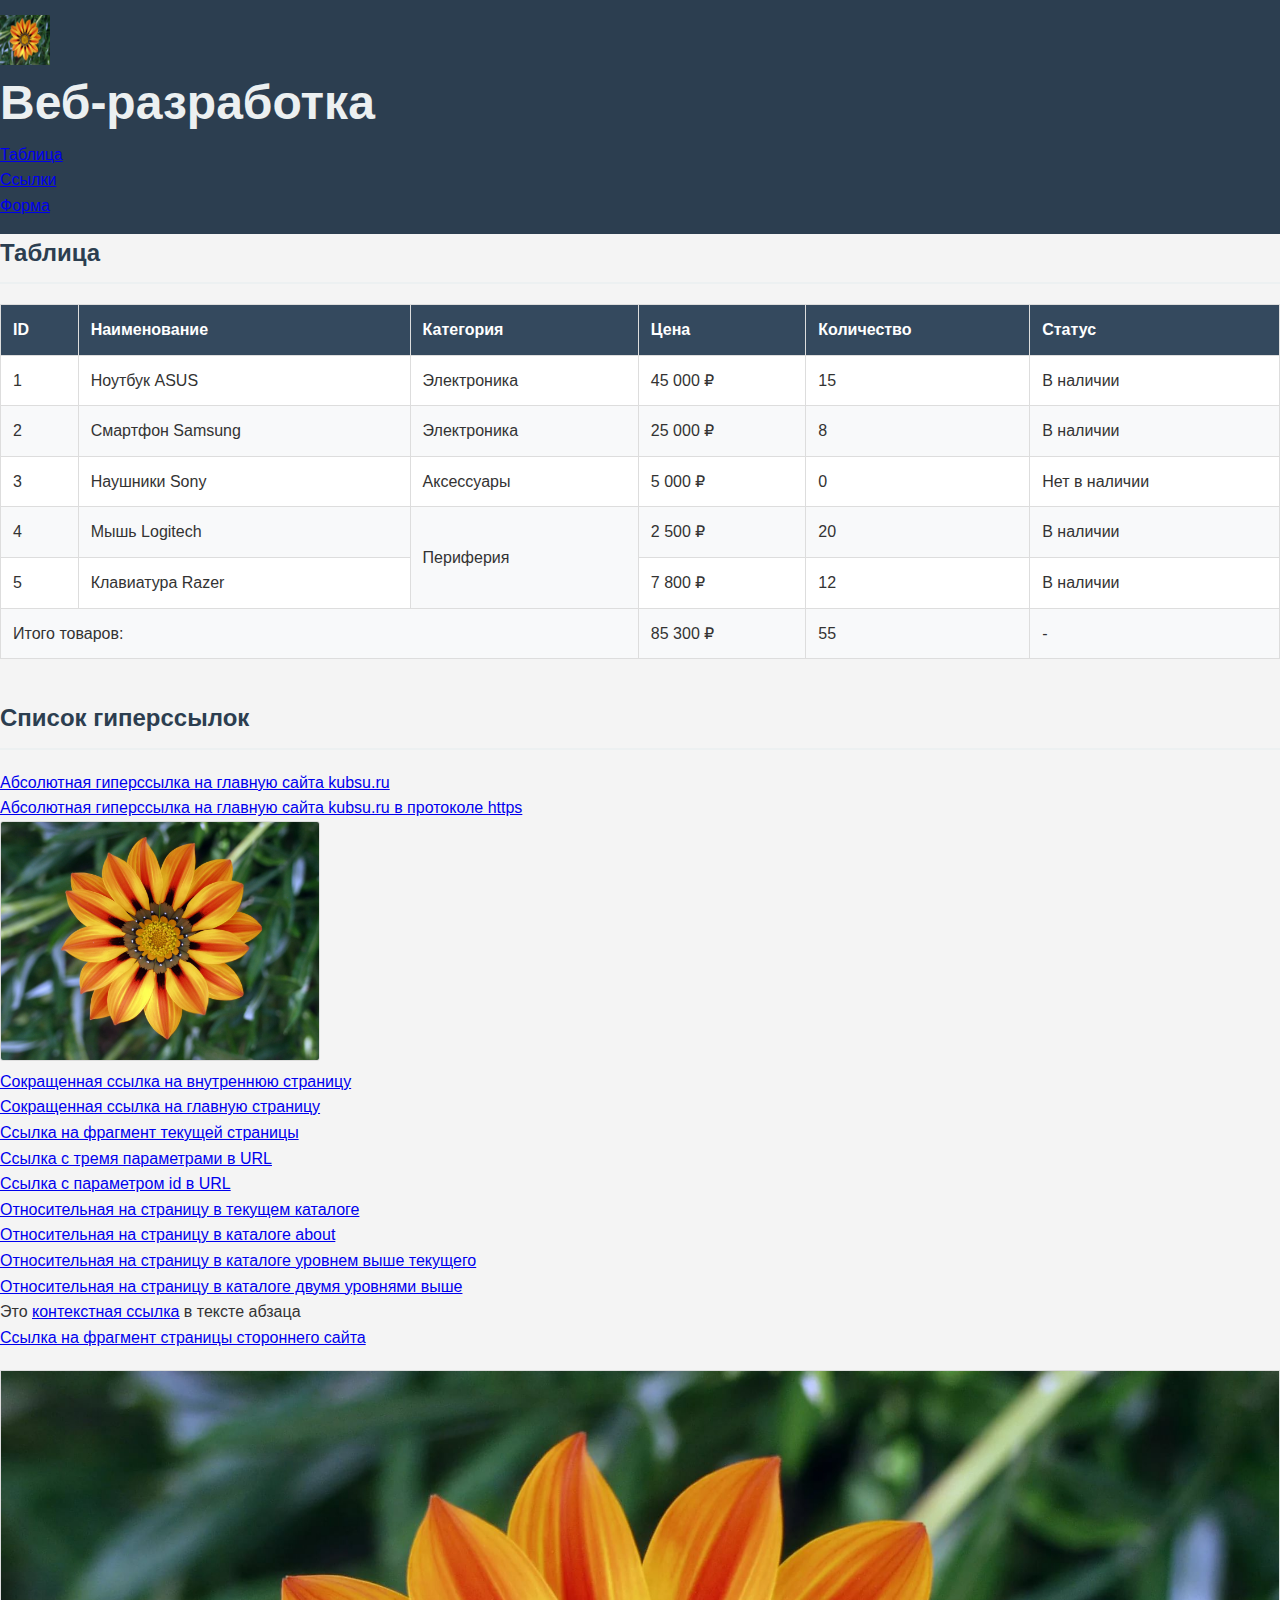
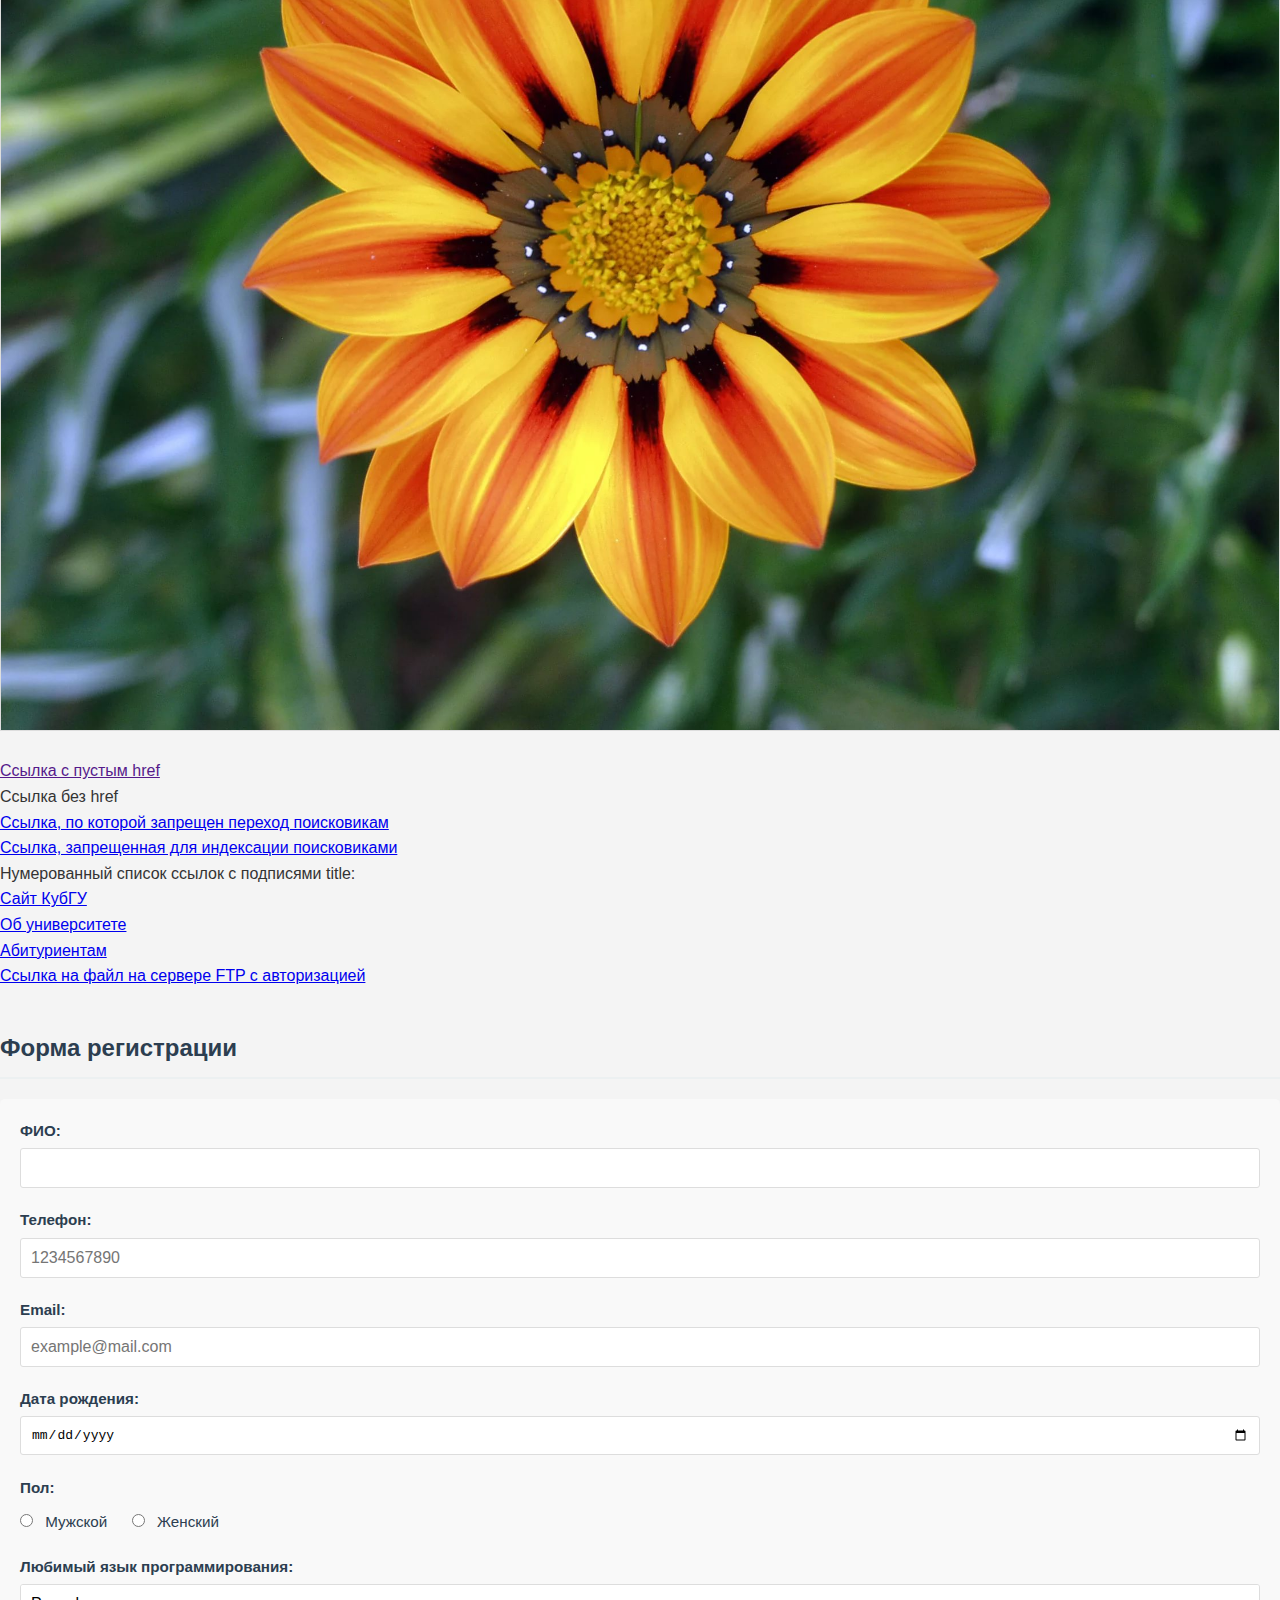
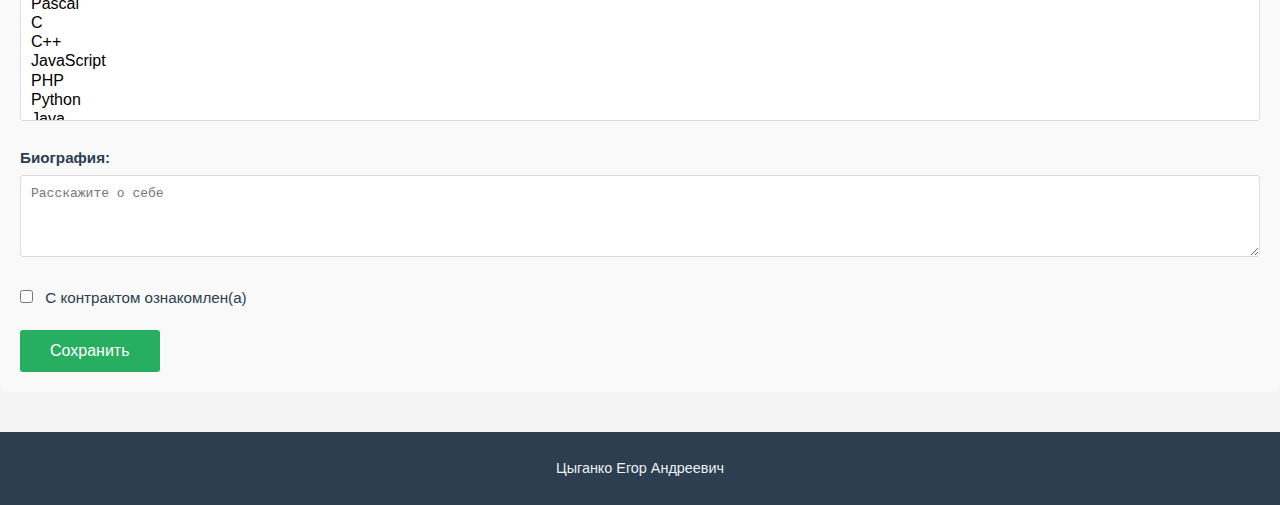
<file: index.html>
<!DOCTYPE html>
<html lang="ru">
<head>
  <meta charset="utf-8">
  <meta name="viewport" content="width=device-width, initial-scale=1.0">
  <title>Цыганко Егор Андреевич - Ссылки и форма</title>
  <link rel="stylesheet" href="style.css">
</head>
<body>
  <header id="header">
    <div class="container">
      <div class="logo">
        <img src="image.jpg" alt="Логотип сайта" width="50" height="50">
      </div>
      <div class="site-title">
        <h1>Веб-разработка</h1>
      </div>
      <nav class="main-nav">
        <ul>
          <li><a href="#table-section">Таблица</a></li>
          <li><a href="#links-section">Ссылки</a></li>
          <li><a href="#form-section">Форма</a></li>
        </ul>
      </nav>
    </div>
  </header>

  <main class="container">
    <div class="content-wrapper">
      <section id="table-section" class="content-block">
        <h2>Таблица</h2>
        <table class="data-table">
          <thead>
            <tr>
              <th>ID</th>
              <th>Наименование</th>
              <th>Категория</th>
              <th>Цена</th>
              <th>Количество</th>
              <th>Статус</th>
            </tr>
          </thead>
          <tbody>
            <tr>
              <td>1</td>
              <td>Ноутбук ASUS</td>
              <td>Электроника</td>
              <td>45 000 ₽</td>
              <td>15</td>
              <td>В наличии</td>
            </tr>
            <tr>
              <td>2</td>
              <td>Смартфон Samsung</td>
              <td>Электроника</td>
              <td>25 000 ₽</td>
              <td>8</td>
              <td>В наличии</td>
            </tr>
            <tr>
              <td>3</td>
              <td>Наушники Sony</td>
              <td>Аксессуары</td>
              <td>5 000 ₽</td>
              <td>0</td>
              <td>Нет в наличии</td>
            </tr>
            <tr>
              <td>4</td>
              <td>Мышь Logitech</td>
              <td rowspan="2">Периферия</td>
              <td>2 500 ₽</td>
              <td>20</td>
              <td>В наличии</td>
            </tr>
            <tr>
              <td>5</td>
              <td>Клавиатура Razer</td>
              <td>7 800 ₽</td>
              <td>12</td>
              <td>В наличии</td>
            </tr>
            <tr>
              <td colspan="3">Итого товаров:</td>
              <td>85 300 ₽</td>
              <td>55</td>
              <td>-</td>
            </tr>
          </tbody>
        </table>
      </section>

      <section id="links-section" class="content-block">
        <h2>Список гиперссылок</h2>
        
        <ul class="links-list">
          <li><a href="http://kubsu.ru/">Абсолютная гиперссылка на главную сайта kubsu.ru</a></li>
          <li><a href="https://kubsu.ru/">Абсолютная гиперссылка на главную сайта kubsu.ru в протоколе https</a></li>
          <li><a href="https://kubsu.ru/"><img src="image.jpg" alt="Ссылка-изображение" class="responsive-image"></a></li>
          <li><a href="catalog/second-page.html">Сокращенная ссылка на внутреннюю страницу</a></li>
          <li><a href="MainPage.html">Сокращенная ссылка на главную страницу</a></li>
          <li><a href="#form-section">Ссылка на фрагмент текущей страницы</a></li>
          <li><a href="https://www.kubsu.ru/ru/taxonomy/term/49?page=1&perpage=10&category=post">Ссылка с тремя параметрами в URL</a></li>
          <li><a href="page.html?id=123">Ссылка с параметром id в URL</a></li>
          <li><a href="MainPage.html">Относительная на страницу в текущем каталоге</a></li>
          <li><a href="about/about.html">Относительная на страницу в каталоге about</a></li>
          <li><a href="catalog/third-page.html">Относительная на страницу в каталоге уровнем выше текущего</a></li>
          <li><a href="catalog/catalog2/fourth-page.html">Относительная на страницу в каталоге двумя уровнями выше</a></li>
          <li>Это <a href="page.html">контекстная ссылка</a> в тексте абзаца</li>
          <li><a href="https://example.com/page#section-id">Ссылка на фрагмент страницы стороннего сайта</a></li>
          
          <li>
            <div class="map-container">
              <img src="image.jpg" alt="Карта-изображение" usemap="#image-map" class="map-image">
              <map name="image-map">
                <area shape="rect" coords="35,35,350,190" href="https://kubsu.ru" alt="Прямоугольная область">
                <area shape="circle" coords="180,375,125" href="https://kubsu.ru/index.php" alt="Круглая область">
              </map>
            </div>
          </li>
          
          <li><a href="">Ссылка с пустым href</a></li>
          <li><a>Ссылка без href</a></li>
          <li><a href="https://kubsu.ru/" rel="nofollow">Ссылка, по которой запрещен переход поисковикам</a></li>
          <li><a href="https://kubsu.ru/noindex.html" rel="noindex">Ссылка, запрещенная для индексации поисковиками</a></li>
          
          <li>
            Нумерованный список ссылок с подписями title:
            <ol>
              <li><a href="http://kubsu.ru" title="Официальный сайт КубГУ">Сайт КубГУ</a></li>
              <li><a href="http://kubsu.ru/ru/university" title="Информация об университете">Об университете</a></li>
              <li><a href="http://kubsu.ru/ru/abiturient" title="Информация для абитуриентов">Абитуриентам</a></li>
            </ol>
          </li>
          
          <li><a href="ftp://user:password@ftp.example.com/file.txt">Ссылка на файл на сервере FTP с авторизацией</a></li>
        </ul>
      </section>

      <section id="form-section" class="content-block">
        <h2>Форма регистрации</h2>
        
        <form action="/submit" method="POST" class="registration-form">
          <div class="form-group">
            <label for="fio">ФИО:</label>
            <input type="text" id="fio" name="fio" required>
          </div>
          
          <div class="form-group">
            <label for="phone">Телефон:</label>
            <input type="tel" id="phone" name="phone" pattern="[0-9]{10}" placeholder="1234567890" required>
          </div>
          
          <div class="form-group">
            <label for="email">Email:</label>
            <input type="email" id="email" name="email" placeholder="example@mail.com" required>
          </div>
          
          <div class="form-group">
            <label for="bday">Дата рождения:</label>
            <input type="date" id="bday" name="bday" required>
          </div>
          
          <div class="form-group">
            <span class="label">Пол:</span>
            <div class="radio-group">
              <label><input type="radio" name="gender" value="male" required> Мужской</label>
              <label><input type="radio" name="gender" value="female"> Женский</label>
            </div>
          </div>
          
          <div class="form-group">
            <label for="langs">Любимый язык программирования:</label>
            <select id="langs" name="langs[]" multiple size="6" required>
              <option value="pascal">Pascal</option>
              <option value="c">C</option>
              <option value="cpp">C++</option>
              <option value="javascript">JavaScript</option>
              <option value="php">PHP</option>
              <option value="python">Python</option>
              <option value="java">Java</option>
              <option value="haskell">Haskell</option>
              <option value="clojure">Clojure</option>
              <option value="prolog">Prolog</option>
              <option value="scala">Scala</option>
            </select>
          </div>
          
          <div class="form-group">
            <label for="bio">Биография:</label>
            <textarea id="bio" name="bio" rows="4" placeholder="Расскажите о себе" required></textarea>
          </div>
          
          <div class="form-group">
            <div class="checkbox-group">
              <label><input type="checkbox" name="agree" required> С контрактом ознакомлен(а)</label>
            </div>
          </div>
          
          <button type="submit" class="submit-btn">Сохранить</button>
        </form>
      </section>
    </div>
  </main>

  <footer id="footer">
    <div class="container">
      <p>Цыганко Егор Андреевич</p>
    </div>
  </footer>
</body>
</html>
</file>
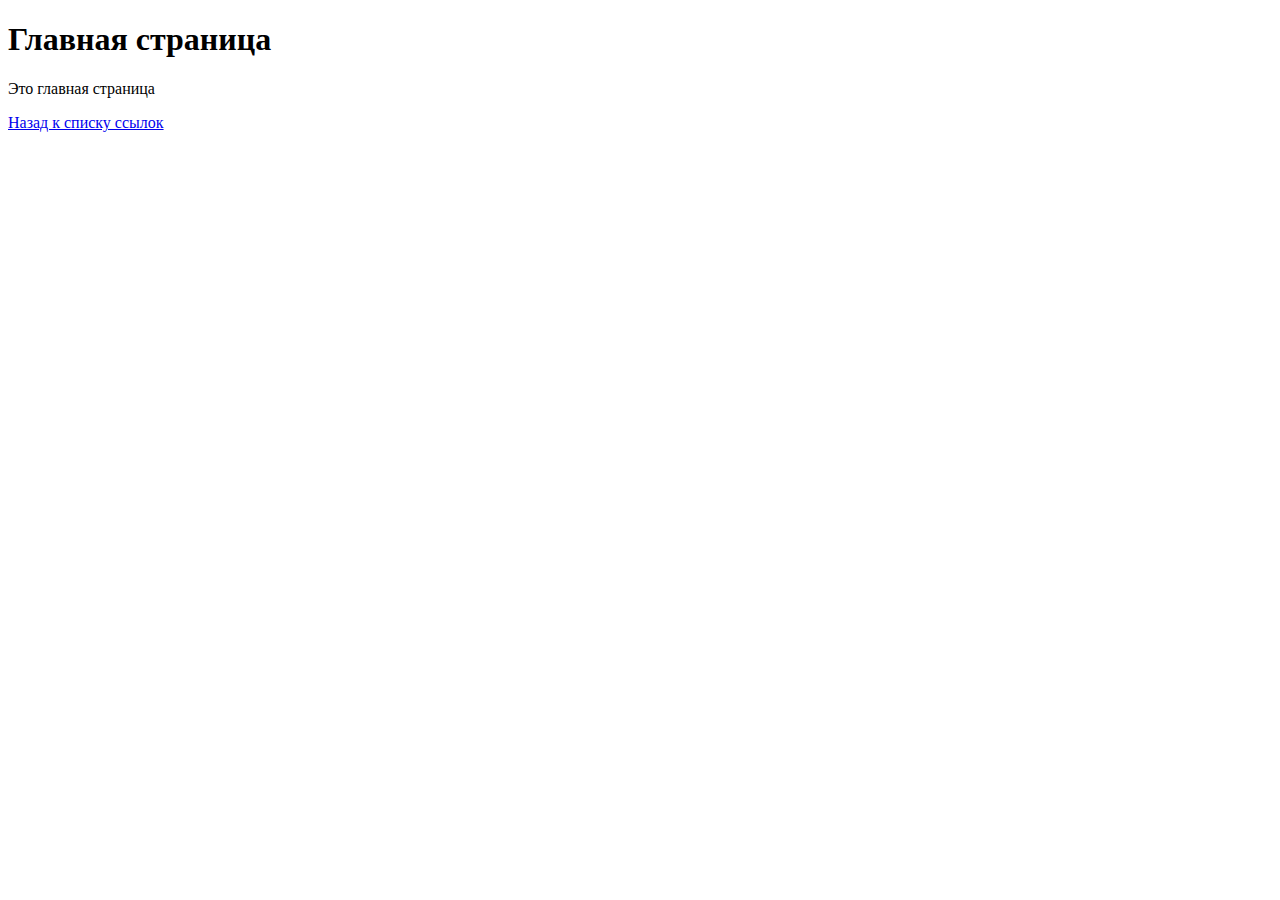
<file: MainPage.html>
<!DOCTYPE html>
<html lang="ru">
<head>
    <meta charset="UTF-8">
    <title>Главная страница</title>
</head>
<body>
    <h1>Главная страница</h1>
    <p>Это главная страница</p>
    <a href="index.html">Назад к списку ссылок</a>
</body>
</html>
</file>
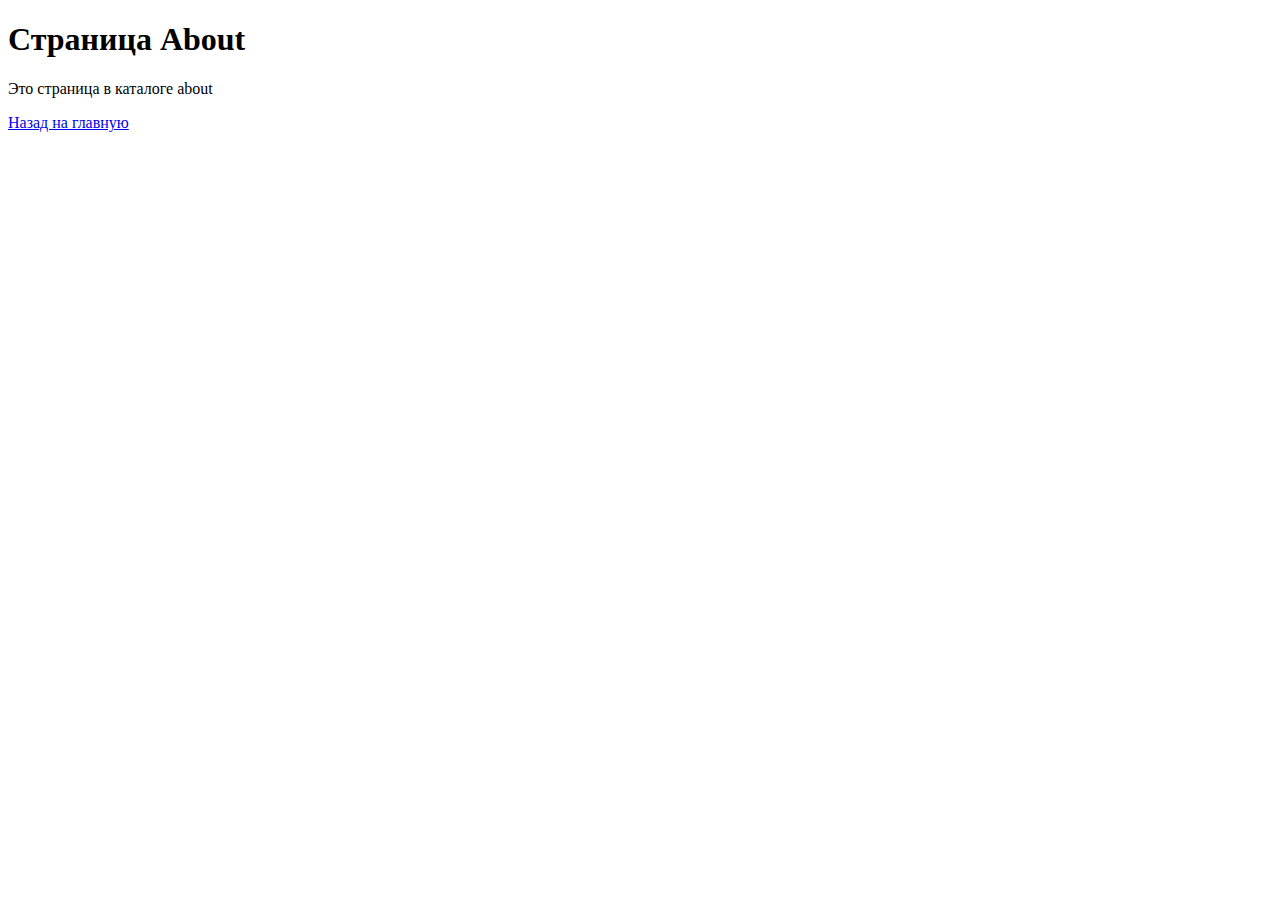
<file: about/about.html>
<!DOCTYPE html>
<html lang="ru">
<head>
    <meta charset="UTF-8">
    <title>About</title>
</head>
<body>
    <h1>Страница About</h1>
    <p>Это страница в каталоге about</p>
    <a href="../index.html">Назад на главную</a>
</body>
</html>
</file>
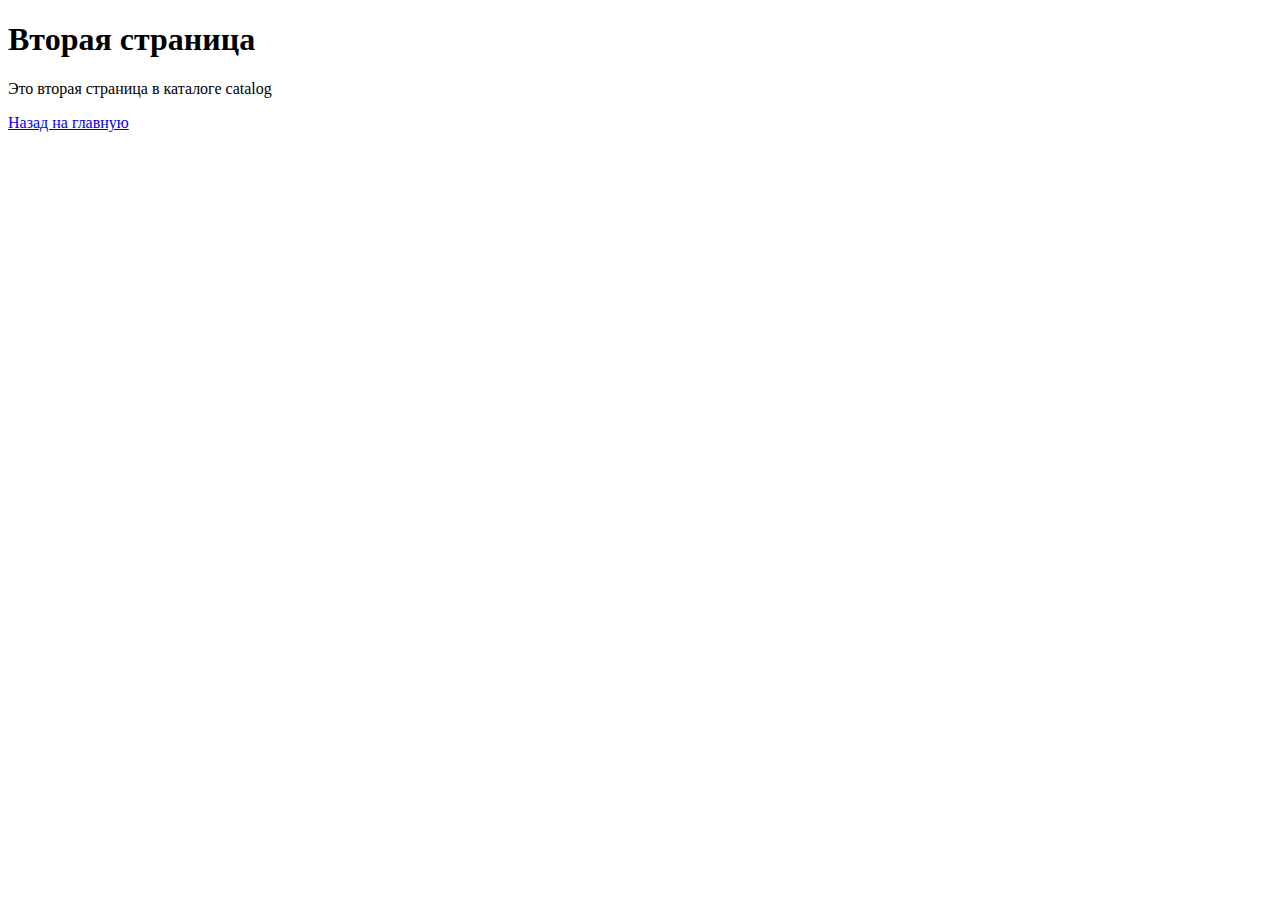
<file: catalog/second-page.html>
<!DOCTYPE html>
<html lang="ru">
<head>
    <meta charset="UTF-8">
    <title>Вторая страница</title>
</head>
<body>
    <h1>Вторая страница</h1>
    <p>Это вторая страница в каталоге catalog</p>
    <a href="../index.html">Назад на главную</a>
</body>
</html>
</file>
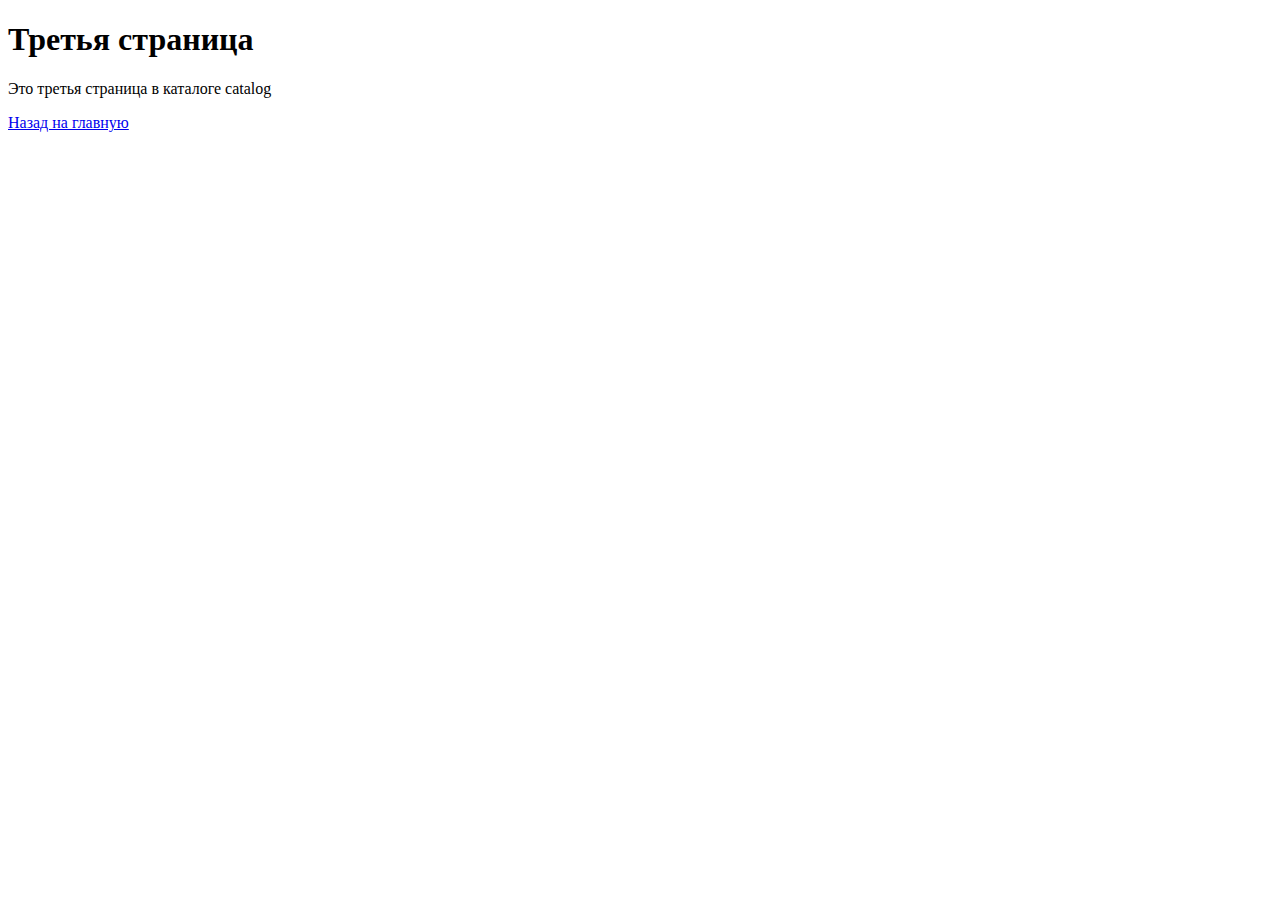
<file: catalog/third-page.html>
<!DOCTYPE html>
<html lang="ru">
<head>
    <meta charset="UTF-8">
    <title>Третья страница</title>
</head>
<body>
    <h1>Третья страница</h1>
    <p>Это третья страница в каталоге catalog</p>
    <a href="../index.html">Назад на главную</a>
</body>
</html>
</file>
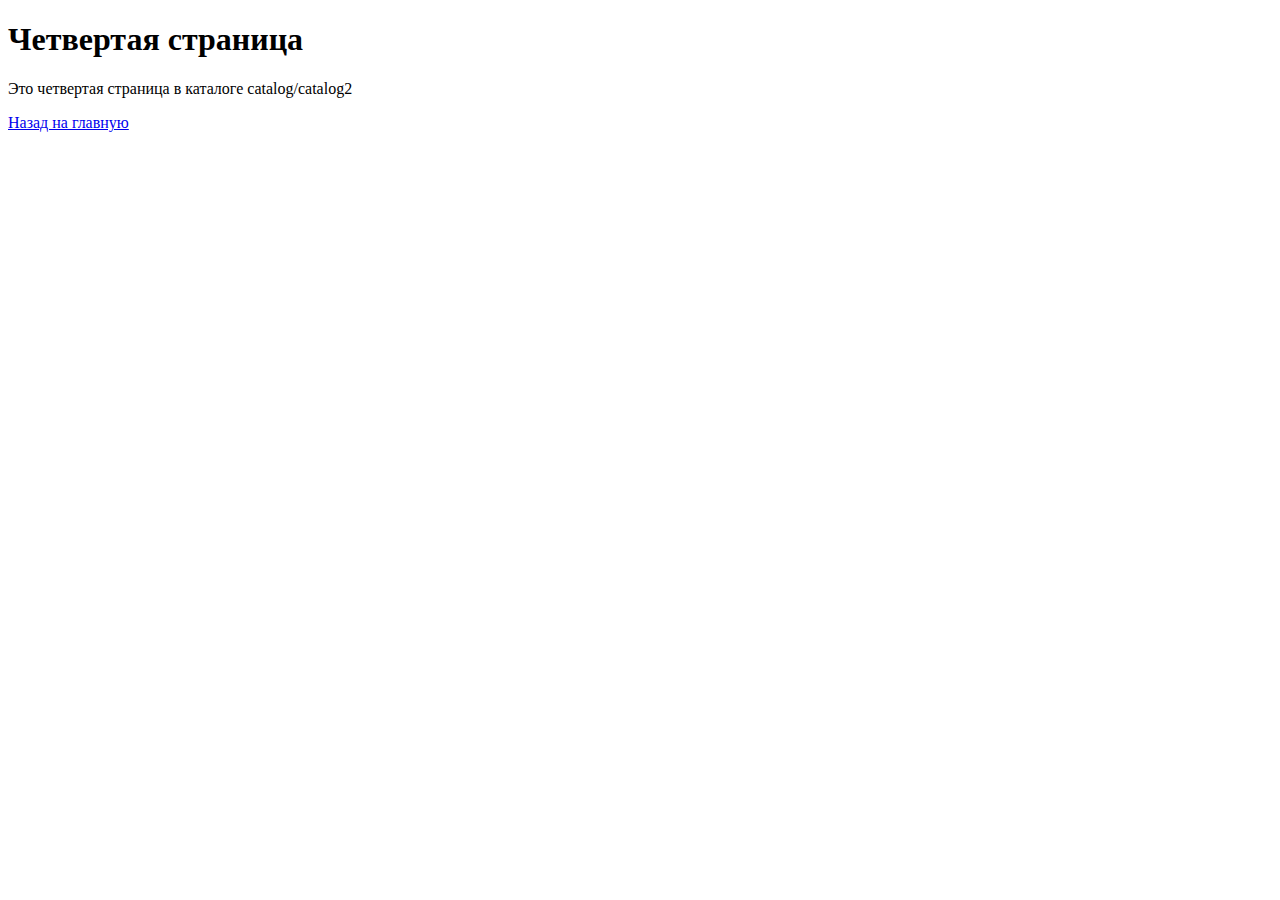
<file: catalog/catalog2/fourth-page.html>
<!DOCTYPE html>
<html lang="ru">
<head>
    <meta charset="UTF-8">
    <title>Четвертая страница</title>
</head>
<body>
    <h1>Четвертая страница</h1>
    <p>Это четвертая страница в каталоге catalog/catalog2</p>
    <a href="../../index.html">Назад на главную</a>
</body>
</html>
</file>
<file: style.css>
/* === MOBILE FIRST STYLES === */

/* Общие стили */
* {
  margin: 0;
  padding: 0;
  box-sizing: border-box;
}

body {
  font-family: Arial, sans-serif;
  line-height: 1.6;
  color: #333;
  background-color: #f4f4f4;
  min-height: 100vh;
  display: flex;
  flex-direction: column;
}

/* Шапка - Mobile */
#header {
  background-color: #2c3e50;
  color: white;
  padding: 15px 0;
  width: 100%;
}

.header-container {
  width: 100%;
  padding: 0 15px;
  display: flex;
  flex-direction: column;
  align-items: center;
  gap: 15px;
}

.logo {
  width: 50px;
  height: 50px;
}

.site-title {
  font-size: 1.5em;
  margin: 0;
  color: #ecf0f1;
  text-align: center;
}

/* Навигация - Mobile */
.menu {
  width: 100%;
}

.menu ul {
  list-style: none;
  display: flex;
  flex-direction: column;
  gap: 10px;
  width: 100%;
}

.menu li {
  width: 100%;
}

.menu a {
  display: block;
  color: #ecf0f1;
  text-decoration: none;
  padding: 12px;
  border-radius: 3px;
  text-align: center;
  background-color: #34495e;
  transition: background-color 0.3s;
  width: 100%;
}

.menu a:hover {
  background-color: #4a6278;
}

/* Основной контент - Mobile */
.content {
  background-color: white;
  padding: 20px 15px;
  margin: 0;
  flex: 1;
}

.content-wrapper {
  display: flex;
  flex-direction: column;
}

/* ВАЖНО: Порядок для МОБИЛЬНЫХ - таблица ПЕРВАЯ */
.block-table {
  order: 1; /* Таблица ПЕРВАЯ на мобильных */
}

.block-links {
  order: 2; /* Ссылки ВТОРЫЕ на мобильных */
}

.block-form {
  order: 3; /* Форма ТРЕТЬЯ на мобильных */
}

.content-block {
  width: 100%;
  margin-bottom: 30px;
}

h2 {
  color: #2c3e50;
  margin-bottom: 20px;
  padding-bottom: 10px;
  border-bottom: 2px solid #ecf0f1;
  font-size: 1.3em;
}

/* Список ссылок - Mobile */
.block-links ul {
  margin-left: 15px;
}

.block-links li {
  margin-bottom: 12px;
  font-size: 0.95em;
}

.responsive-image {
  width: 100%;
  max-width: 200px;
  height: auto;
  border: 1px solid #ddd;
  border-radius: 3px;
}

/* Карта-изображение - Mobile */
.map-container {
  margin: 20px 0;
  text-align: center;
}

.map-image {
  max-width: 100%;
  height: auto;
  border: 1px solid #ddd;
}

/* Таблица - Mobile */
.data-table {
  width: 100%;
  border-collapse: collapse;
  margin: 20px 0;
  font-size: 0.9em;
}

.data-table th,
.data-table td {
  padding: 8px;
  text-align: left;
  border: 1px solid #ddd;
}

.data-table th {
  background-color: #34495e;
  color: white;
  font-weight: bold;
}

.data-table tr:nth-child(even) {
  background-color: #f8f9fa;
}

.data-table tr:nth-child(odd) {
  background-color: #ffffff;
}

.data-table tr:hover {
  background-color: #e9ecef;
}

/* Форма - Mobile */
.registration-form {
  background-color: #f9f9f9;
  padding: 15px;
  border-radius: 5px;
}

.form-group {
  margin-bottom: 15px;
}

.form-group label {
  display: block;
  margin-bottom: 5px;
  font-weight: bold;
  color: #2c3e50;
  font-size: 0.95em;
}

.label {
  font-weight: bold;
  color: #2c3e50;
  font-size: 0.95em;
}

.form-group input[type="text"],
.form-group input[type="tel"],
.form-group input[type="email"],
.form-group input[type="date"],
.form-group select,
.form-group textarea {
  width: 100%;
  padding: 10px;
  border: 1px solid #ddd;
  border-radius: 3px;
  font-size: 1em;
}

.form-group textarea {
  resize: vertical;
  width: 100%;
}

.radio-group,
.checkbox-group {
  margin-top: 8px;
}

.radio-group label,
.checkbox-group label {
  display: block;
  margin-bottom: 8px;
  font-weight: normal;
  font-size: 0.95em;
}

input[type="radio"],
input[type="checkbox"] {
  margin-right: 8px;
}

.submit-btn {
  background-color: #27ae60;
  color: white;
  padding: 12px 30px;
  border: none;
  border-radius: 3px;
  cursor: pointer;
  font-size: 1em;
  width: 100%;
  transition: background-color 0.3s;
}

.submit-btn:hover {
  background-color: #219a52;
}

/* Подвал - Mobile */
#footer {
  background-color: #2c3e50;
  color: #ecf0f1;
  text-align: center;
  padding: 20px 0;
  width: 100%;
}

.footer-container {
  width: 100%;
  padding: 0 15px;
}

#footer p {
  margin: 5px 0;
  font-size: 0.9em;
}

/* === ПЛАНШЕТЫ и ДЕСКТОПЫ (768px and up) === */
@media (min-width: 768px) {
  .header-container {
    max-width: 960px;
    margin: 0 auto;
    padding: 0 20px;
    flex-direction: row;
    justify-content: space-between;
    align-items: center;
  }
  
  .site-title {
    text-align: left;
  }
  
  /* Навигация - Tablet/Desktop */
  .menu {
    width: auto;
  }
  
  .menu ul {
    flex-direction: row;
    gap: 15px;
    width: auto;
  }
  
  .menu li {
    width: auto;
  }
  
  .menu a {
    display: inline-block;
    width: auto;
    padding: 8px 15px;
    background-color: transparent;
  }
  
  .menu a:hover {
    background-color: #34495e;
  }
  
  /* Основной контент - Tablet/Desktop */
  .content {
    max-width: 960px;
    margin: 20px auto;
    padding: 30px;
    border-radius: 5px;
    box-shadow: 0 2px 5px rgba(0,0,0,0.1);
  }
  
  .content-wrapper {
    display: block; /* УБИРАЕМ FLEX для нормального порядка */
  }
  
  /* ВАЖНО: Убираем все order для нормального HTML-порядка */
  .block-table,
  .block-links,
  .block-form {
    order: initial; /* Возвращаем исходный порядок */
  }
  
  .content-block {
    margin-bottom: 40px;
  }
  
  h2 {
    font-size: 1.5em;
  }
  
  /* Список ссылок - Tablet/Desktop */
  .block-links ul {
    margin-left: 20px;
  }
  
  .block-links li {
    font-size: 1em;
  }
  
  .responsive-image {
    width: 25%;
    max-width: none;
  }
  
  /* Форма - Tablet/Desktop */
  .registration-form {
    padding: 20px;
  }
  
  .form-group {
    margin-bottom: 20px;
  }
  
  .radio-group label,
  .checkbox-group label {
    display: inline-block;
    margin-right: 20px;
    margin-bottom: 0;
  }
  
  .submit-btn {
    width: auto;
  }
  
  /* Таблица - Tablet/Desktop */
  .data-table {
    font-size: 1em;
  }
  
  .data-table th,
  .data-table td {
    padding: 12px;
  }
  
  .footer-container {
    max-width: 960px;
    margin: 0 auto;
  }
}
</file>
